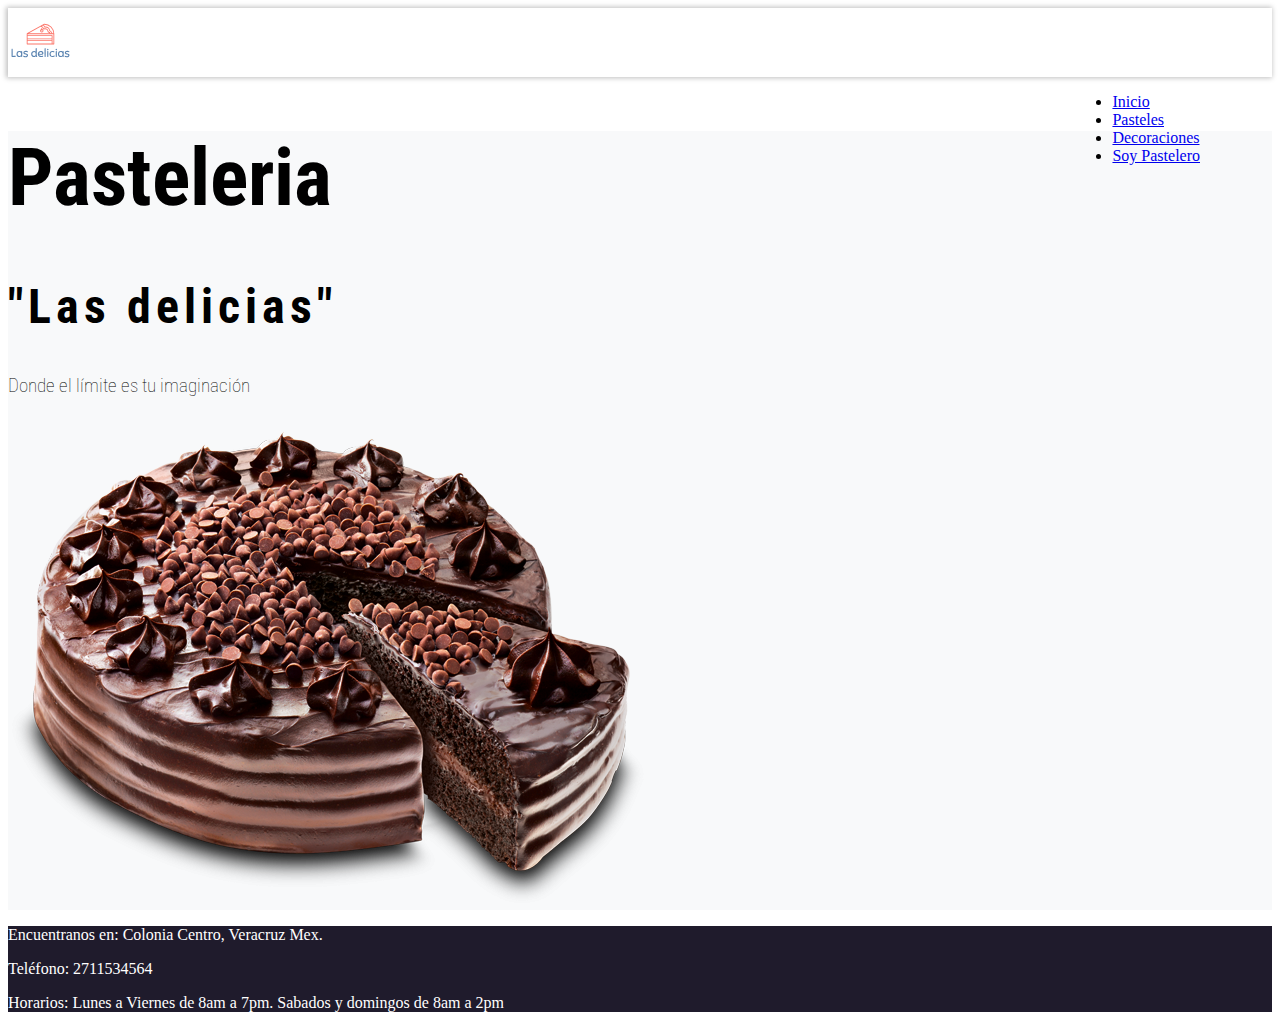
<file: index.html>
<!DOCTYPE html>

<head>
  <meta charset="utf-8">
  <title>Pasteleria Las delicias</title>
  <link rel="stylesheet" href="https://cdn.jsdelivr.net/npm/bootstrap@4.1.3/dist/css/bootstrap.min.css"
    integrity="sha384-MCw98/SFnGE8fJT3GXwEOngsV7Zt27NXFoaoApmYm81iuXoPkFOJwJ8ERdknLPMO" crossorigin="anonymous">
  <link rel="stylesheet" href="src/styles.css">
</head>

<body class="d-flex flex-column">
  <nav class="navbar navbar-expand-lg pr-5 pl-5">
    <a class="navbar-brand p-0 m-0" href="#">
      <img src="src/assets/icons/logo.svg" width="65" height="65" class="d-inline-block align-top" alt="">
    </a>
    <div class="collapse navbar-collapse" id="navbarNav">
      <ul class="navbar-nav">
        <li class="nav-item active">
          <a class="nav-link" href="#">Inicio</a>
        </li>
        <li class="nav-item">
          <a class="nav-link" href="pasteles.html">Pasteles</a>
        </li>
        <li class="nav-item">
          <a class="nav-link" href="pasteles.html#decoraciones">Decoraciones</a>
        </li>
        <li class="nav-item">
          <a class="nav-link" href="pastelero.html">Soy Pastelero</a>
        </li>
      </ul>
    </div>
  </nav>
  <div class="content pt-4">
    <div class="container d-flex justify-content-between ">
      <div class="d-flex justify-content-center flex-column">
        <h1>Pasteleria</h1>
        <h2>"Las delicias"</h2>
        <h3 class="mt-3">Donde el límite es tu imaginación</h3>
      </div>
      <img class="w-50" src="src/assets/images/chocolate_cake.png">
    </div>
  </div>
  <footer class="text-center pt-3 pb-3">
    <p>Encuentranos en: Colonia Centro, Veracruz Mex.</p>
    <p>Teléfono: 2711534564</p>
    <p>Horarios: Lunes a Viernes de 8am a 7pm. Sabados y domingos de 8am a 2pm</p>
  </footer>
</body>

</html>
</file>
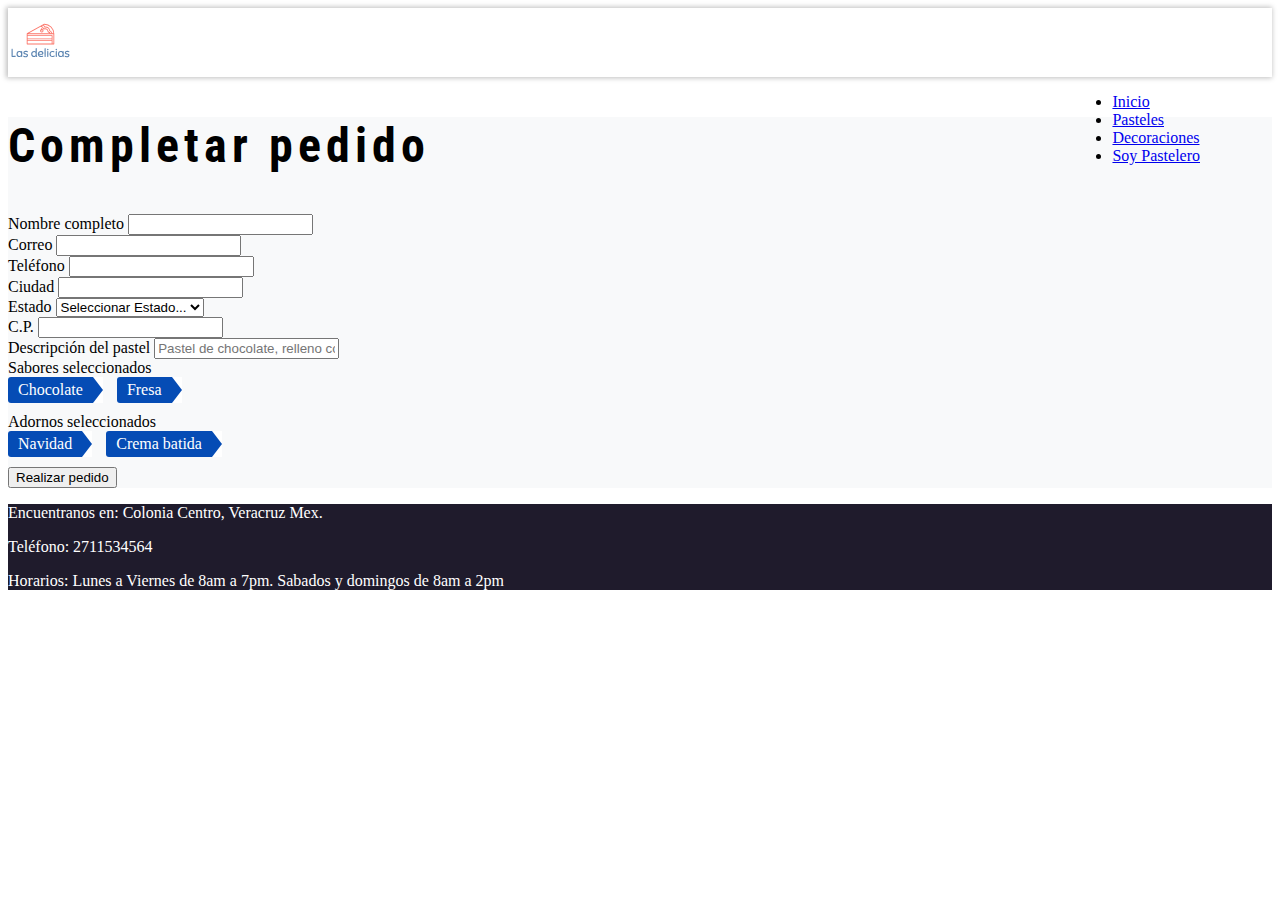
<file: formulario.html>
<!DOCTYPE html>

<head>
    <meta charset="utf-8">
    <title>Pasteleria Las delicias</title>
    <link rel="stylesheet" href="https://cdn.jsdelivr.net/npm/bootstrap@4.1.3/dist/css/bootstrap.min.css"
        integrity="sha384-MCw98/SFnGE8fJT3GXwEOngsV7Zt27NXFoaoApmYm81iuXoPkFOJwJ8ERdknLPMO" crossorigin="anonymous">
    <link rel="stylesheet" href="src/styles.css">
</head>

<body class="d-flex flex-column">
    <nav class="navbar navbar-expand-lg pr-5 pl-5">
        <a class="navbar-brand p-0 m-0" href="index.html">
            <img src="src/assets/icons/logo.svg" width="65" height="65" class="d-inline-block align-top" alt="">
        </a>
        <div class="collapse navbar-collapse" id="navbarNav">
            <ul class="navbar-nav">
                <li class="nav-item active">
                    <a class="nav-link" href="index.html">Inicio</a>
                </li>
                <li class="nav-item">
                    <a class="nav-link" href="pasteles.html">Pasteles</a>
                </li>
                <li class="nav-item">
                    <a class="nav-link" href="pasteles.html#decoraciones">Decoraciones</a>
                </li>
                <li class="nav-item">
                    <a class="nav-link" href="pastelero.html">Soy Pastelero</a>
                </li>
            </ul>
        </div>
    </nav>
    <div class="content pt-4">
        <h2 class="text-center">Completar pedido</h2>
        <div class="container d-flex justify-content-center mb-5 mt-5">
            <form>
                <div class="form-row">
                    <div class="form-group col-md-6">
                        <label for="name">Nombre completo</label>
                        <input type="text" class="form-control" id="name">
                    </div>
                    <div class="form-group col-md-6">
                        <label for="email">Correo</label>
                        <input type="email" class="form-control" id="email">
                    </div>
                </div>
                <div class="form-group">
                    <label for="phone">Teléfono</label>
                    <input type="text" class="form-control" id="phone">
                </div>
                <div class="form-row">
                    <div class="form-group col-md-6">
                        <label for="city">Ciudad</label>
                        <input type="text" class="form-control" id="city">
                    </div>
                    <div class="form-group col-md-4">
                        <label for="state">Estado</label>
                        <select id="state" class="form-control">
                            <option selected>Seleccionar Estado...</option>
                            <option>...</option>
                        </select>
                    </div>
                    <div class="form-group col-md-2">
                        <label for="cp">C.P.</label>
                        <input type="text" class="form-control" id="cp">
                    </div>
                </div>
                <div class="form-group">
                    <label for="description">Descripción del pastel</label>
                    <input type="text" class="form-control" id="description"
                        placeholder="Pastel de chocolate, relleno con Zarzamora y de tres leches.">
                </div>
                <div class="form-group">
                    <label for="flavor">Sabores seleccionados</label>
                    <div class="d-flex text-white">
                        <a class="tag">Chocolate</a>
                        <a class="tag">Fresa</a>
                    </div>
                </div>
                <div class="form-group">
                    <label for="extras">Adornos seleccionados</label>
                    <div class="d-flex text-white">
                        <a class="tag">Navidad</a>
                        <a class="tag">Crema batida</a>
                    </div>
                </div>
                <div class="d-flex justify-content-end">
                    <button type="submit" class="btn btn-primary">Realizar pedido</button>
                </div>
            </form>
        </div>
    </div>
    <footer class="text-center pt-3 pb-3">
        <p>Encuentranos en: Colonia Centro, Veracruz Mex.</p>
        <p>Teléfono: 2711534564</p>
        <p>Horarios: Lunes a Viernes de 8am a 7pm. Sabados y domingos de 8am a 2pm</p>
    </footer>
</body>

</html>
</file>
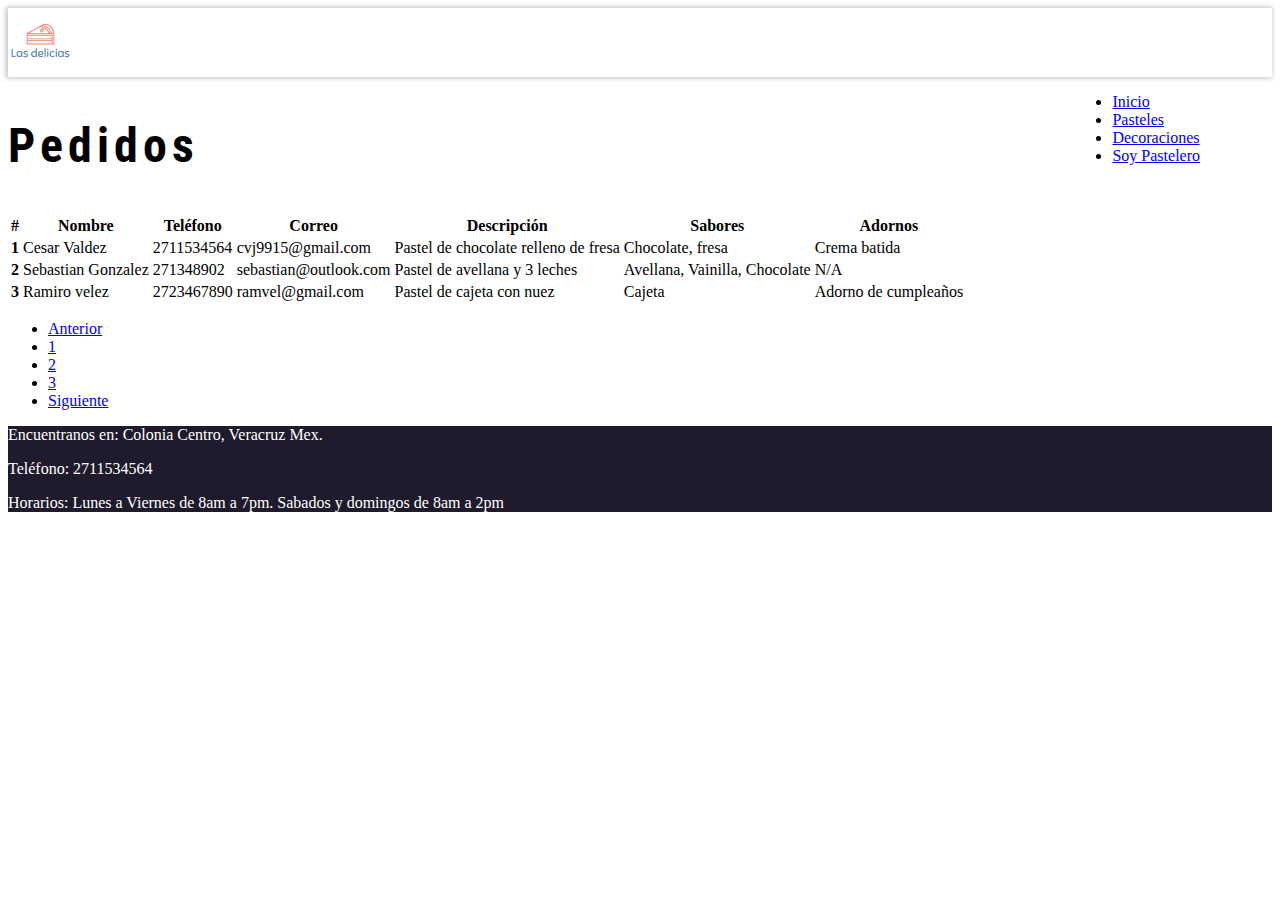
<file: pastelero.html>
<!DOCTYPE html>

<head>
    <meta charset="utf-8">
    <title>Pasteleria Las delicias</title>
    <link rel="stylesheet" href="https://cdn.jsdelivr.net/npm/bootstrap@4.1.3/dist/css/bootstrap.min.css"
        integrity="sha384-MCw98/SFnGE8fJT3GXwEOngsV7Zt27NXFoaoApmYm81iuXoPkFOJwJ8ERdknLPMO" crossorigin="anonymous">
    <link rel="stylesheet" href="src/styles.css">
</head>

<body class="d-flex flex-column">
    <nav class="navbar navbar-expand-lg pr-5 pl-5">
        <a class="navbar-brand p-0 m-0" href="index.html">
            <img src="src/assets/icons/logo.svg" width="65" height="65" class="d-inline-block align-top" alt="">
        </a>
        <div class="collapse navbar-collapse" id="navbarNav">
            <ul class="navbar-nav">
                <li class="nav-item active">
                    <a class="nav-link" href="index.html">Inicio</a>
                </li>
                <li class="nav-item">
                    <a class="nav-link" href="pasteles.html">Pasteles</a>
                </li>
                <li class="nav-item">
                    <a class="nav-link" href="pasteles.html#decoraciones">Decoraciones</a>
                </li>
                <li class="nav-item">
                    <a class="nav-link" href="pastelero.html">Soy Pastelero</a>
                </li>
            </ul>
        </div>
    </nav>
    <div class="container pt-4">
        <h2 class="text-center">Pedidos</h2>
        <table class="table table-striped mt-5 mb-5">
            <thead>
                <tr>
                    <th scope="col">#</th>
                    <th scope="col">Nombre</th>
                    <th scope="col">Teléfono</th>
                    <th scope="col">Correo</th>
                    <th scope="col">Descripción</th>
                    <th scope="col">Sabores</th>
                    <th scope="col">Adornos</th>
                </tr>
            </thead>
            <tbody>
                <tr>
                    <th scope="row">1</th>
                    <td>Cesar Valdez</td>
                    <td>2711534564</td>
                    <td>cvj9915@gmail.com</td>
                    <td>Pastel de chocolate relleno de fresa</td>
                    <td>Chocolate, fresa</td>
                    <td>Crema batida</td>
                </tr>
                <tr>
                    <th scope="row">2</th>
                    <td>Sebastian Gonzalez</td>
                    <td>271348902</td>
                    <td>sebastian@outlook.com</td>
                    <td>Pastel de avellana y 3 leches</td>
                    <td>Avellana, Vainilla, Chocolate</td>
                    <td>N/A</td>
                </tr>
                <tr>
                    <th scope="row">3</th>
                    <td>Ramiro velez</td>
                    <td>2723467890</td>
                    <td>ramvel@gmail.com</td>
                    <td>Pastel de cajeta con nuez</td>
                    <td>Cajeta</td>
                    <td>Adorno de cumpleaños</td>
                </tr>
            </tbody>
        </table>
        <nav class="pagination-nav mb-4">
            <ul class="pagination justify-content-center">
                <li class="page-item disabled">
                    <a class="page-link" href="#" tabindex="-1">Anterior</a>
                </li>
                <li class="page-item active"><a class="page-link" href="#">1</a></li>
                <li class="page-item"><a class="page-link" href="#">2</a></li>
                <li class="page-item"><a class="page-link" href="#">3</a></li>
                <li class="page-item">
                    <a class="page-link" href="#">Siguiente</a>
                </li>
            </ul>
        </nav>
    </div>
    <footer class="text-center pt-3 pb-3">
        <p>Encuentranos en: Colonia Centro, Veracruz Mex.</p>
        <p>Teléfono: 2711534564</p>
        <p>Horarios: Lunes a Viernes de 8am a 7pm. Sabados y domingos de 8am a 2pm</p>
    </footer>
</body>

</html>
</file>
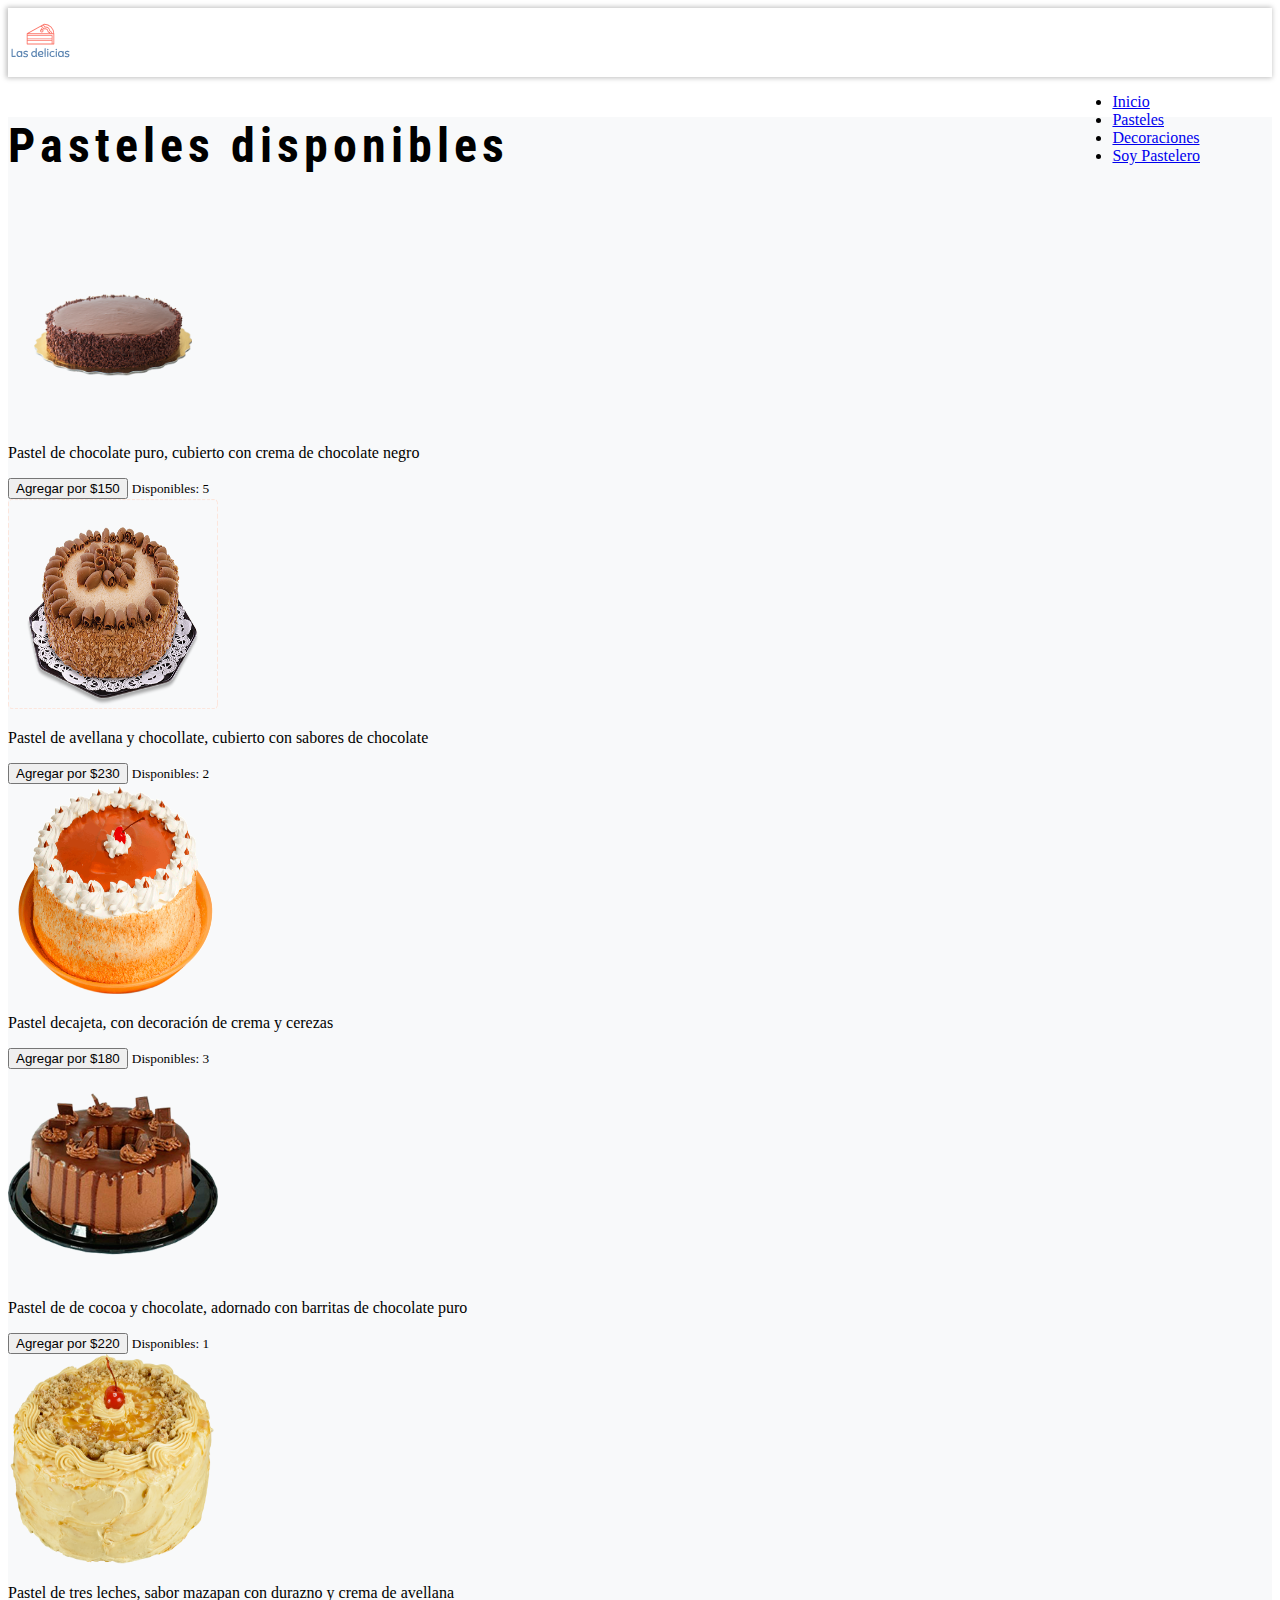
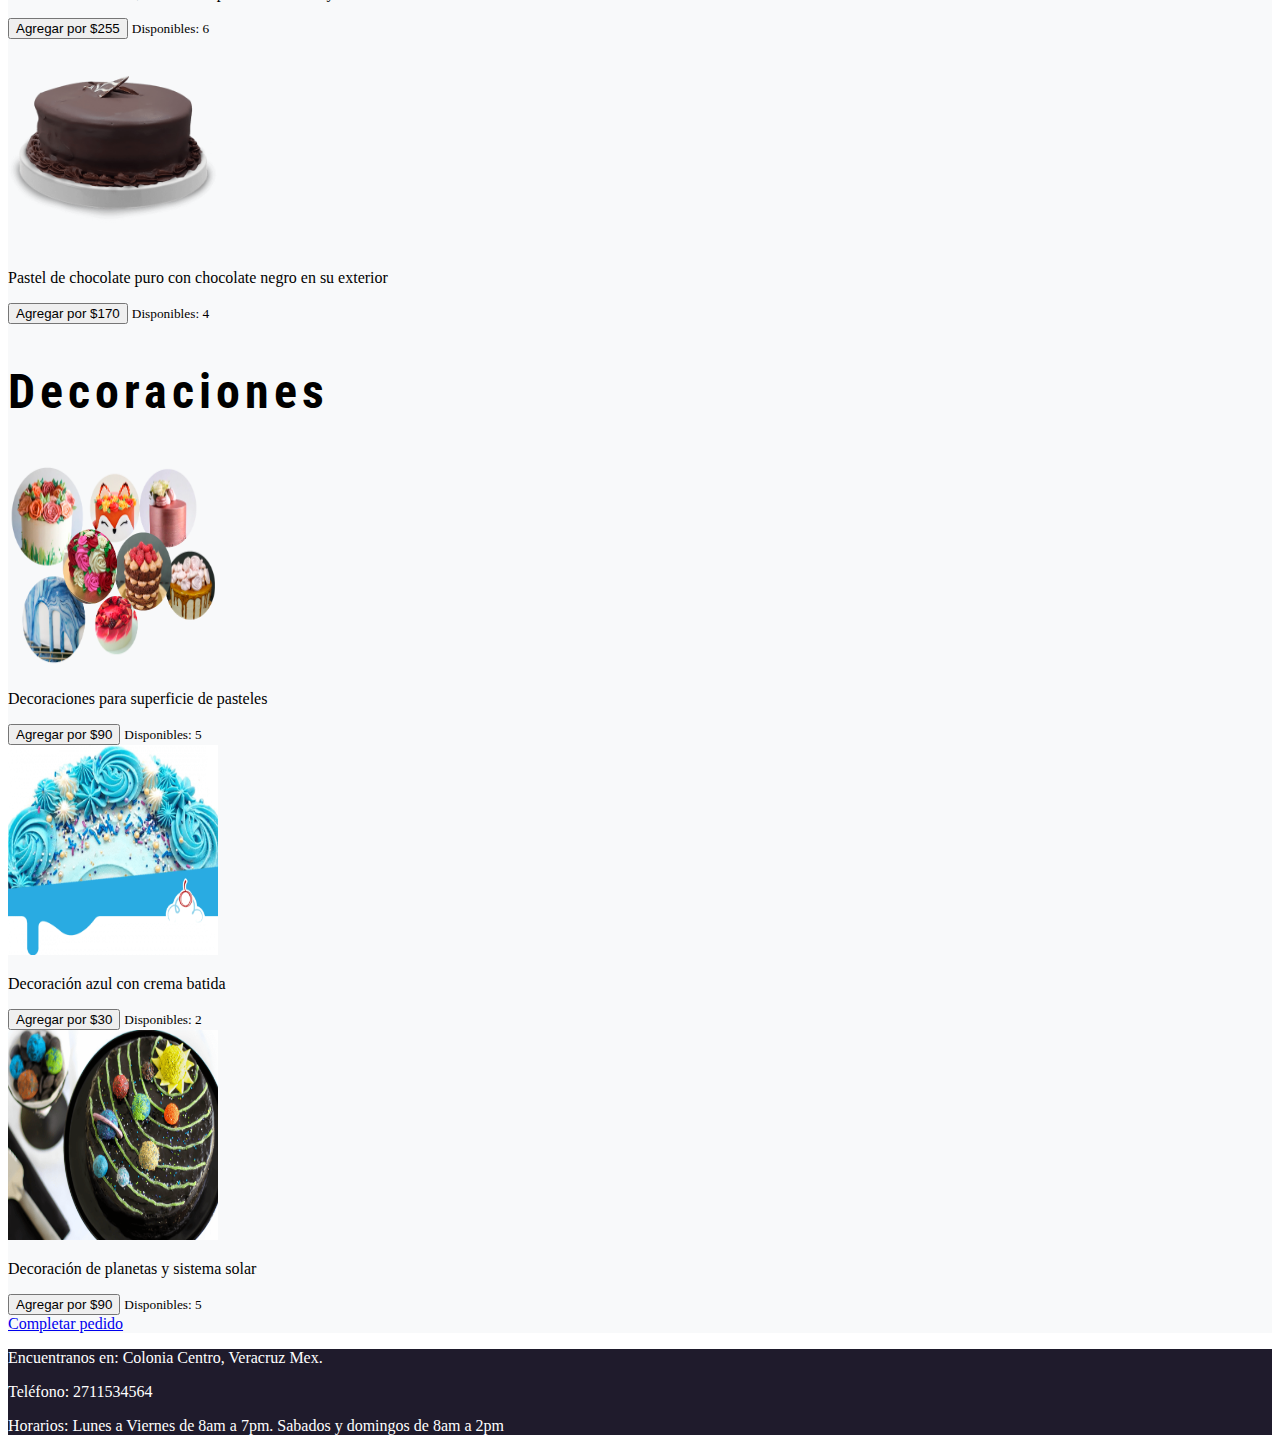
<file: pasteles.html>
<!DOCTYPE html>

<head>
    <meta charset="utf-8">
    <title>Pasteleria Las delicias</title>
    <link rel="stylesheet" href="https://cdn.jsdelivr.net/npm/bootstrap@4.1.3/dist/css/bootstrap.min.css"
        integrity="sha384-MCw98/SFnGE8fJT3GXwEOngsV7Zt27NXFoaoApmYm81iuXoPkFOJwJ8ERdknLPMO" crossorigin="anonymous">
    <link rel="stylesheet" href="src/styles.css">
</head>

<body class="d-flex flex-column">
    <nav class="navbar navbar-expand-lg pr-5 pl-5">
        <a class="navbar-brand p-0 m-0" href="index.html">
            <img src="src/assets/icons/logo.svg" width="65" height="65" class="d-inline-block align-top" alt="">
        </a>
        <div class="collapse navbar-collapse" id="navbarNav">
            <ul class="navbar-nav">
                <li class="nav-item active">
                    <a class="nav-link" href="index.html">Inicio</a>
                </li>
                <li class="nav-item">
                    <a class="nav-link" href="#">Pasteles</a>
                </li>
                <li class="nav-item">
                    <a class="nav-link" href="#decoraciones">Decoraciones</a>
                </li>
                <li class="nav-item">
                    <a class="nav-link" href="pastelero.html">Soy Pastelero</a>
                </li>
            </ul>
        </div>
    </nav>
    <div class="content pt-4">
        <h2 class="text-center">Pasteles disponibles</h2>
        <div class="album bg-light">
            <div class="container">
                <div class="row">
                    <div class="col-md-4">
                        <div class="card mb-4 shadow-sm">
                            <img class="card-img-top" src="src/assets/images/pastel1.png">
                            <div class="card-body">
                                <p class="card-text">Pastel de chocolate puro, cubierto con crema de chocolate negro</p>
                                <div class="d-flex justify-content-between align-items-center">
                                    <button type="button" class="btn btn-md btn-outline-primary">Agregar por
                                        $150</button>
                                    <small class="text-muted">Disponibles: 5</small>
                                </div>
                            </div>
                        </div>
                    </div>
                    <div class="col-md-4">
                        <div class="card mb-4 shadow-sm">
                            <img class="card-img-top" src="src/assets/images/pastel2.png">
                            <div class="card-body">
                                <p class="card-text">Pastel de avellana y chocollate, cubierto con sabores de chocolate
                                </p>
                                <div class="d-flex justify-content-between align-items-center">
                                    <button type="button" class="btn btn-md btn-outline-primary">Agregar por
                                        $230</button>
                                    <small class="text-muted">Disponibles: 2</small>
                                </div>
                            </div>
                        </div>
                    </div>
                    <div class="col-md-4">
                        <div class="card mb-4 shadow-sm">
                            <img class="card-img-top" src="src/assets/images/pastel3.png">
                            <div class="card-body">
                                <p class="card-text">Pastel decajeta, con decoración de crema y cerezas</p>
                                <div class="d-flex justify-content-between align-items-center">
                                    <button type="button" class="btn btn-md btn-outline-primary">Agregar por
                                        $180</button>
                                    <small class="text-muted">Disponibles: 3</small>
                                </div>
                            </div>
                        </div>
                    </div>

                    <div class="col-md-4">
                        <div class="card mb-4 shadow-sm">
                            <img class="card-img-top" src="src/assets/images/pastel4.png">
                            <div class="card-body">
                                <p class="card-text">Pastel de de cocoa y chocolate, adornado con barritas de chocolate
                                    puro</p>
                                <div class="d-flex justify-content-between align-items-center">
                                    <button type="button" class="btn btn-md btn-outline-primary">Agregar por
                                        $220</button>
                                    <small class="text-muted">Disponibles: 1</small>
                                </div>
                            </div>
                        </div>
                    </div>
                    <div class="col-md-4">
                        <div class="card mb-4 shadow-sm">
                            <img class="card-img-top" src="src/assets/images/pastel5.png">
                            <div class="card-body">
                                <p class="card-text">Pastel de tres leches, sabor mazapan con durazno y crema de
                                    avellana</p>
                                <div class="d-flex justify-content-between align-items-center">
                                    <button type="button" class="btn btn-md btn-outline-primary">Agregar por
                                        $255</button>
                                    <small class="text-muted">Disponibles: 6</small>
                                </div>
                            </div>
                        </div>
                    </div>
                    <div class="col-md-4">
                        <div class="card mb-4 shadow-sm">
                            <img class="card-img-top" src="src/assets/images/pastel6.png">
                            <div class="card-body">
                                <p class="card-text">Pastel de chocolate puro con chocolate negro en su exterior</p>
                                <div class="d-flex justify-content-between align-items-center">
                                    <button type="button" class="btn btn-md btn-outline-primary">Agregar por
                                        $170</button>
                                    <small class="text-muted">Disponibles: 4</small>
                                </div>
                            </div>
                        </div>
                    </div>
                </div>
            </div>

            <h2 class="text-center" id="decoraciones">Decoraciones</h2>
            <div class="album py-5 bg-light">
                <div class="container">
                    <div class="row">
                        <div class="col-md-4">
                            <div class="card mb-4 shadow-sm">
                                <img class="card-img-top" src="src/assets/images/decoracion1.png">
                                <div class="card-body">
                                    <p class="card-text">Decoraciones para superficie de pasteles</p>
                                    <div class="d-flex justify-content-between align-items-center">
                                        <button type="button" class="btn btn-md btn-outline-primary">Agregar por
                                            $90</button>
                                        <small class="text-muted">Disponibles: 5</small>
                                    </div>
                                </div>
                            </div>
                        </div>
                        <div class="col-md-4">
                            <div class="card mb-4 shadow-sm">
                                <img class="card-img-top" src="src/assets/images/decoracion2.png">
                                <div class="card-body">
                                    <p class="card-text">Decoración azul con crema batida</p>
                                    <div class="d-flex justify-content-between align-items-center">
                                        <button type="button" class="btn btn-md btn-outline-primary">Agregar por
                                            $30</button>
                                        <small class="text-muted">Disponibles: 2</small>
                                    </div>
                                </div>
                            </div>
                        </div>
                        <div class="col-md-4">
                            <div class="card mb-4 shadow-sm">
                                <img class="card-img-top" src="src/assets/images/decoracion3.png">
                                <div class="card-body">
                                    <p class="card-text">Decoración de planetas y sistema solar</p>
                                    <div class="d-flex justify-content-between align-items-center">
                                        <button type="button" class="btn btn-md btn-outline-primary">Agregar por
                                            $90</button>
                                        <small class="text-muted">Disponibles: 5</small>
                                    </div>
                                </div>
                            </div>
                        </div>
                    </div>
                </div>
            </div>
        </div>
        <div class="container d-flex justify-content-end mb-4">
            <a href="formulario.html" class="btn btn-primary">Completar pedido</a>
        </div>
    </div>
    <footer class="text-center pt-3 pb-3 mt-3">
        <p>Encuentranos en: Colonia Centro, Veracruz Mex.</p>
        <p>Teléfono: 2711534564</p>
        <p>Horarios: Lunes a Viernes de 8am a 7pm. Sabados y domingos de 8am a 2pm</p>
    </footer>
</body>

</html>
</file>
<file: src/styles.css>
@import url("https://fonts.googleapis.com/css2?family=Roboto+Condensed:ital,wght@1,300;1,700&display=swap");

h1,
h2,
h3 {
  font-family: "Roboto Condensed", sans-serif;
  font-weight: bold;
}

h1 {
  font-size: 5rem;
}
h2 {
  font-size: 3rem;
  letter-spacing: 5px;
}
h3 {
  font-weight: 100;
}

.content {
  background-color: #f8f9fa;
}

nav {
  box-shadow: -1px 0px 5px 1px rgba(0, 0, 0, 0.25);
}

.navbar-nav {
  position: absolute;
  right: 5rem;
}

.pagination-nav {
  box-shadow: none;
}

footer {
  color: white;
  background-color: #1f1b2c;
}

.card-img-top {
  width: 210px;
  height: 210px;
  margin: 0 auto;
}

.tag {
  border-radius: 3px 0 0 3px;
  background-color: #054cb5;
  color: white;
  display: inline-block;
  height: 26px;
  line-height: 26px;
  padding: 0 20px 0 10px;
  position: relative;
  margin: 0 10px 10px 0;
  text-decoration: none;
}

.tag::after {
  background: #fff;
  border-left-color: #054cb5;
  border-bottom: 13px solid transparent;
  border-left: 10px solid #054cb5;
  border-top: 13px solid transparent;
  content: "";
  position: absolute;
  right: 0;
  top: 0;
}

.tag:hover {
  text-decoration: none;
  color: white;
}
</file>
